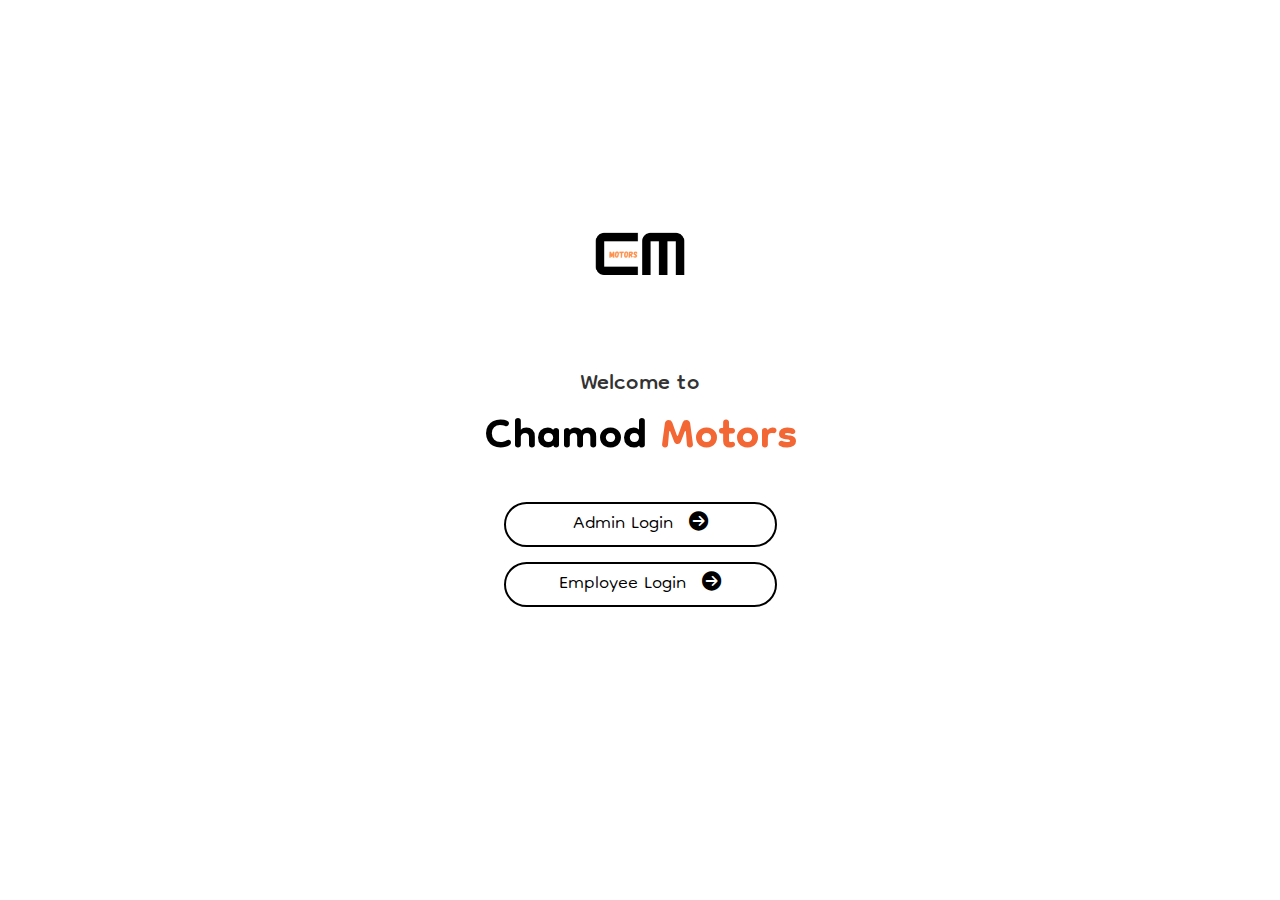
<file: View/index.html>
<!DOCTYPE html>
<html lang="en">
<head>
  <meta charset="UTF-8" />
  <meta name="viewport" content="width=device-width, initial-scale=1.0"/>
  <title>Chamod Motors</title>
  <link rel="stylesheet" href="styles.css"/>
  <!-- Font Awesome CDN -->
<link rel="stylesheet" href="https://cdnjs.cloudflare.com/ajax/libs/font-awesome/6.5.0/css/all.min.css" integrity="sha512-..." crossorigin="anonymous" referrerpolicy="no-referrer" />
<link rel="preconnect" href="https://fonts.googleapis.com">
<link rel="preconnect" href="https://fonts.gstatic.com" crossorigin>
<link href="https://fonts.googleapis.com/css2?family=Dongle&family=Poppins:ital,wght@0,100;0,200;0,300;0,400;0,500;0,600;0,700;0,800;0,900;1,100;1,200;1,300;1,400;1,500;1,600;1,700;1,800;1,900&display=swap" rel="stylesheet">
</head>
<body>
  <div class="container">
    <div class="logo">
        <img src="logo.png">
    </div>
    <h2>Welcome to</h2>
    <h1><span class="highlight">Chamod</span> <span class="orange">Motors</span></h1>
    <div class="login-buttons">
      <button>Admin Login <i class="fa-solid fa-circle-arrow-right"></i></button>
      <button>Employee Login <i class="fa-solid fa-circle-arrow-right"></i></button>
    </div>
  </div>
 
</body>
</html>
</file>
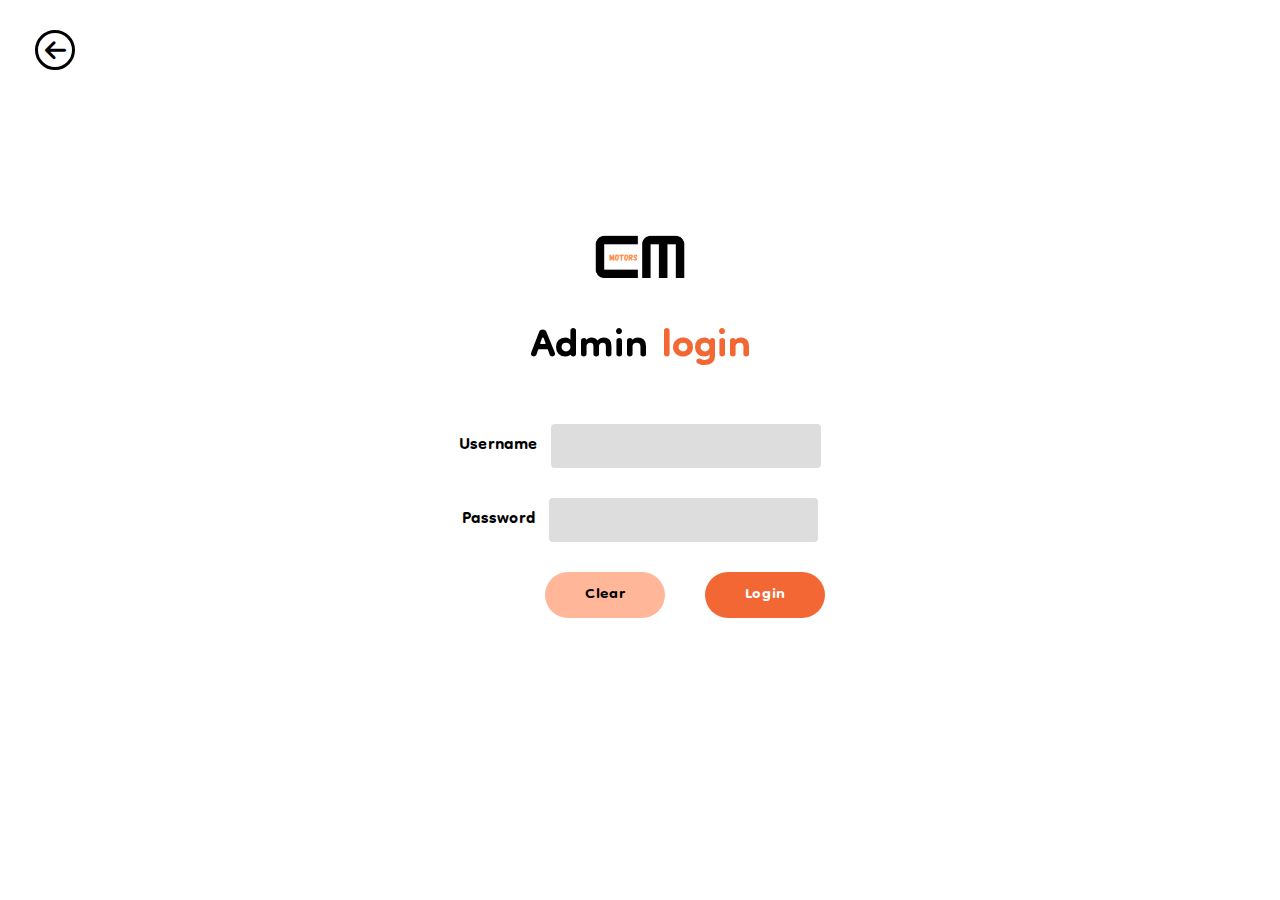
<file: View/AdminLogin.html>
<!DOCTYPE html>
<html lang="en">
<head>
  <meta charset="UTF-8" />
  <meta name="viewport" content="width=device-width, initial-scale=1.0"/>
  <title>Employee Login - Chamod Motors</title>
  <link rel="stylesheet" href="Login.css"/>
  <link rel="stylesheet" href="https://cdnjs.cloudflare.com/ajax/libs/font-awesome/6.5.0/css/all.min.css" />
  <link href="https://fonts.googleapis.com/css2?family=Dongle:wght@300;400;700&display=swap" rel="stylesheet">
</head>
<body>
  <div class="back-button" onclick="goBack()">
    <i class="fa-solid fa-arrow-left"></i>
  </div>

  <div class="container">
    <div class="logo">
      <img src="logo.png" alt="Logo" />
    </div>
    <h1><span class="highlight">Admin</span> <span class="orange">login</span></h1>

    <form id="loginForm" onsubmit="nextForm(event)">
      <div class="input-group">
        <label for="username">Username</label>
        <input type="text" id="username" />
      </div>
      <div class="input-group">
        <label for="password">Password</label>
        <input type="password" id="password" />
      </div>

      <div class="button-group">
        <button type="button" class="clear" onclick="clearForm()">Clear</button>
        <button type="submit" class="login">Login</button>
      </div>
    </form>
  </div>

  <script>
        function goBack() {
        
            window.location.href = "index.html";
        }

        function clearForm() {
        document.getElementById('username').value = '';
        document.getElementById('password').value = '';

         const error = document.getElementById('error-message');
            if (error) error.innerText = '';
        }


        function nextForm(event) {
    event.preventDefault(); // Stop form from reloading the page

    const username = document.getElementById('username').value.trim();
    const password = document.getElementById('password').value.trim();

    // Optional error message area
    let error = document.getElementById('error-message');
    if (!error) {
      error = document.createElement('p');
      error.id = 'error-message';
      error.style.color = 'red';
      error.style.fontSize = '25px';
      document.querySelector('.button-group').before(error);
    }

    // Validation
    if (username === 'admin' && password === 'admin123') {
      error.innerText = '';
      window.location.href = "Employee.html"; // Redirect on valid credentials
    } else if (password === '' && password ==='') {
      error.innerText = 'Please enter a valid Username and Password.';
    } else if (username !== 'admin' && password !== 'admin123') {
      error.innerText = 'Entered Username and Password are wrong.';
    } else if (password === '' && password ==='') {
      error.innerText = 'Please enter a valid Username and Password.';
    } else if (username !== 'admin') {
      error.innerText = 'Username is incorrect.';
    } else {
      error.innerText = 'Password is incorrect.';
    }
  }
  </script>
</body>
</html>
</file>
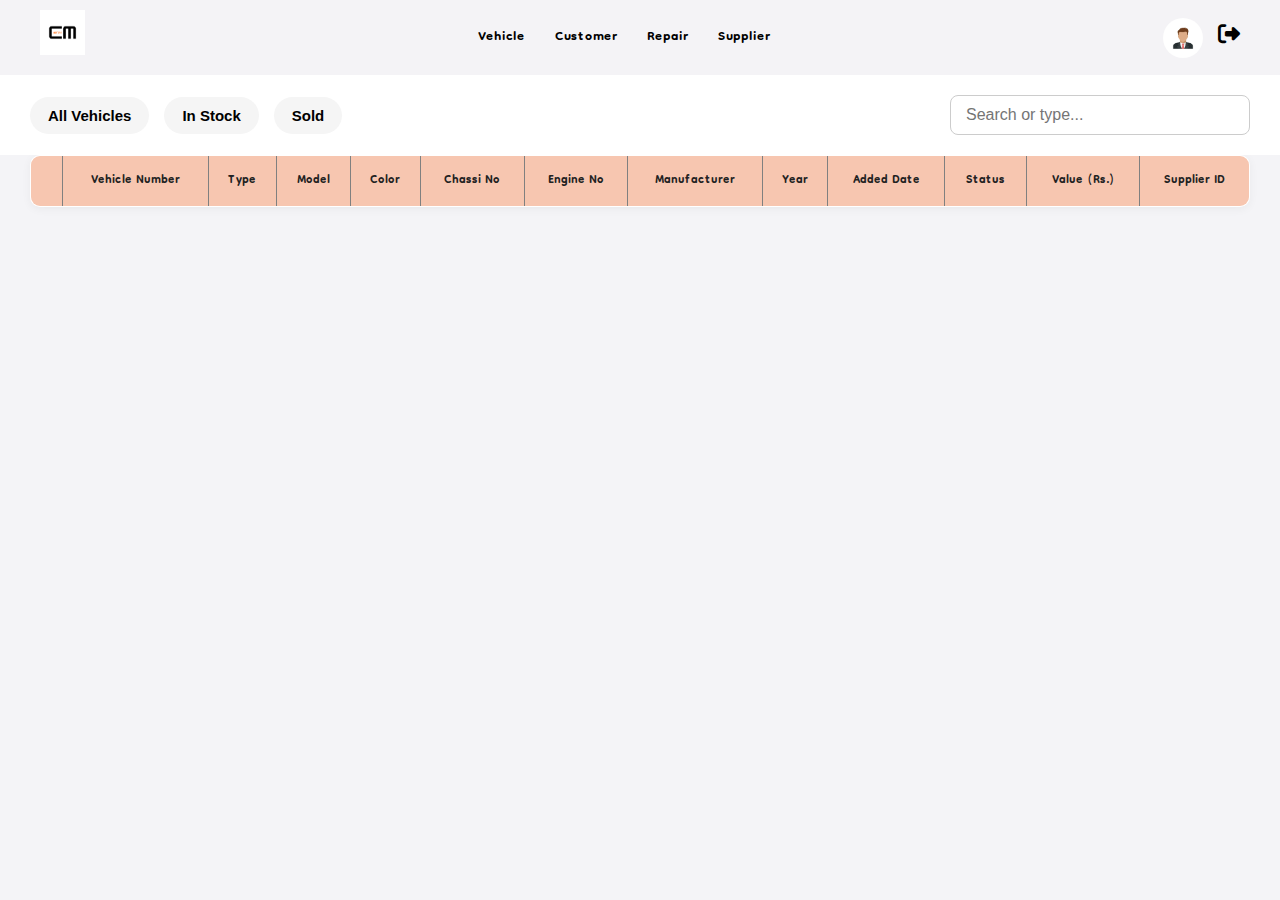
<file: View/Employee.html>
<!DOCTYPE html>
<html lang="en">
<head>
  <meta charset="UTF-8">
  <title>Employee Dashboard</title>
  <link rel="stylesheet" href="Employee.css">
    <link rel="stylesheet" href="https://cdnjs.cloudflare.com/ajax/libs/font-awesome/6.5.0/css/all.min.css" />
  <link href="https://fonts.googleapis.com/css2?family=Dongle:wght@300;400;700&display=swap" rel="stylesheet">
</head>
<body>
<!-- Navbar -->
<nav class="navbar">
  <div class="nav-container">
    <div class="logo">
      <img src="logo.png" alt="Logo">
    </div>
    <ul class="nav-links" id="navLinks">
      <li><a href="vehicle.html">Vehicle</a></li>
      <li><a href="customer.html">Customer</a></li>
      <li><a href="repair.html">Repair</a></li>
      <li><a href="supplier.html">Supplier</a></li>
    </ul>
    <div class="profile-logout">
      <img src="profile.jpg" alt="Profile" class="profile-icon">
      <a href="logout.html" class="logout-icon"><i class="fas fa-sign-out-alt"></i></a>
    </div>
    <div class="hamburger" onclick="toggleMenu()">
      <i class="fas fa-bars"></i>
    </div>
  </div>
</nav>


<div class="top-bar">
  <div class="vehicle-filters">
    <button class="filter-btn" onclick="setActive(this)">All Vehicles</button>
    <button class="filter-btn" onclick="setActive(this)">In Stock</button>
    <button class="filter-btn" onclick="setActive(this)">Sold</button>
  </div>

  <input type="text" id="searchInput" placeholder="Search or type...">
</div>



  <section class="vehicle-table">
    <table border="1" >
      <thead>
        <tr>
          <th></th>
          <th>Vehicle Number</th>
          <th>Type</th>
          <th>Model</th>
          <th>Color</th>
          <th>Chassi No</th>
          <th>Engine No</th>
          <th>Manufacturer</th>
          <th>Year</th>
          <th>Added Date</th>
          <th>Status</th>
          <th>Value (Rs.)</th>
          <th>Supplier ID</th>
        </tr>
      </thead>
      <tbody id="vehicleBody">
        <!-- Dynamic rows go here -->
      </tbody>
    </table>
  </section>
</body>




<script>
  function toggleMenu() {
  document.getElementById("navLinks").classList.toggle("active");
}


function setActive(clickedButton) {
    const buttons = document.querySelectorAll('.filter-btn');
    buttons.forEach(btn => btn.classList.remove('active'));
    clickedButton.classList.add('active');
}
</script>
</html>
</file>
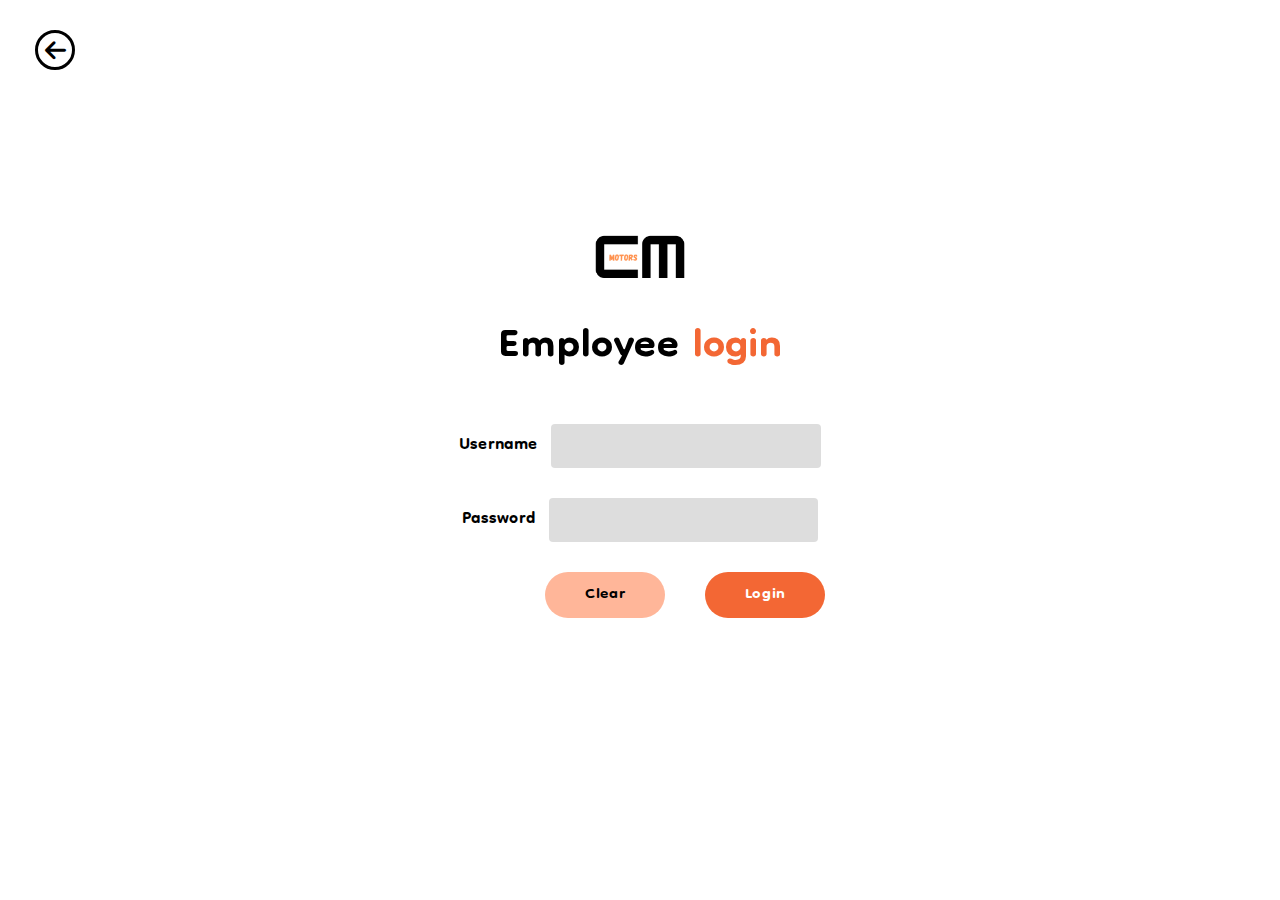
<file: View/EmployeeLogin.html>
<!DOCTYPE html>
<html lang="en">
<head>
  <meta charset="UTF-8" />
  <meta name="viewport" content="width=device-width, initial-scale=1.0"/>
  <title>Employee Login - Chamod Motors</title>
  <link rel="stylesheet" href="Login.css"/>
  <link rel="stylesheet" href="https://cdnjs.cloudflare.com/ajax/libs/font-awesome/6.5.0/css/all.min.css" />
  <link href="https://fonts.googleapis.com/css2?family=Dongle:wght@300;400;700&display=swap" rel="stylesheet">
</head>
<body>
  <div class="back-button" onclick="goBack()">
    <i class="fa-solid fa-arrow-left"></i>
  </div>

  <div class="container">
    <div class="logo">
      <img src="logo.png" alt="Logo" />
    </div>
    <h1><span class="highlight">Employee</span> <span class="orange">login</span></h1>

    <form id="loginForm">
      <div class="input-group">
        <label for="username">Username</label>
        <input type="text" id="username" />
      </div>
      <div class="input-group">
        <label for="password">Password</label>
        <input type="password" id="password" />
      </div>

      <div class="button-group">
        <button type="button" class="clear" onclick="clearForm()">Clear</button>
        <button type="submit" class="login" onclick="nextForm()">Login</button>
      </div>
    </form>
  </div>

  <script>
        function goBack() {
        
            window.location.href = "index.html";
        }

        function nextForm() {
            window.location.href = "Employee.html";
        }

        function clearForm() {
        document.getElementById('username').value = '';
        document.getElementById('password').value = '';
        }
  </script>
</body>
</html>
</file>
<file: View/styles.css>
* {
  margin: 0;
  padding: 0;
  box-sizing: border-box;
  font-family: "Dongle", sans-serif;
}

body {
  background-color: #ffffff;
  height: 100vh;
  display: flex;
  justify-content: center;
  align-items: center;
}

/* Container */
.container {
  text-align: center;
  padding: 40px;
  background-color: #ffffff;
  width: 90%;
  max-width: 500px;
}

/* Logo */
.logo img {
  max-width: 150px;
  margin-bottom: 20px;
  margin-top: -100px;
}

/* Heading Text */
h2 {
  font-size: 2.2rem;
  color: #333;
  font-weight: 500;
  margin-bottom: 80px;
}

h1 {
  font-size: 4.2rem;
  font-weight: 700;
  margin-top: -100px;
}

button i {
  margin-left: 10px;
  font-size: 1.2rem;

}

.highlight {
  color: #000;
}

.orange {
  color: #f36734; /* Coral orange */
}

/* Login Buttons */
.login-buttons button {
  display: block;
  width: 65%;
  margin: 15px auto;
  font-size: 1.8rem;
  font-weight: 300;
  background-color: #ffffff;
  border: 2px solid #000;
  border-radius: 50px;
  cursor: pointer;
  transition: all 0.3s ease;
  align-items: center;
}

.login-buttons button span {
  margin-left: 10px;
  font-size: 1.2rem;
}

.login-buttons button:hover {
  background-color: #f36734;
  color: #ffffff;
}
</file>
<file: View/Login.css>
* {
  margin: 0;
  padding: 0;
  box-sizing: border-box;
  font-family: 'Dongle', sans-serif;
}

body {
  background-color: #fff;
  height: 100vh;
  display: flex;
  flex-direction: column;
  align-items: center;
  justify-content: center;
  position: relative;
}

.back-button {
  position: absolute;
  top: 30px;
  left: 35px;
  font-size: 1.5rem;
  cursor: pointer;
  border: 3px solid #000;
  border-radius: 50%;
  width: 40px;
  height: 40px;
  display: flex;
  align-items: center;
  justify-content: center;
}

.container {
  text-align: center;
  width: 90%;
  max-width: 500px;
}

.logo img {
  max-width: 150px;
  margin-bottom: 10px;
  margin-top: -100px;
}

h1 {
  font-size: 4rem;
  font-weight: 700;
  margin-bottom: 30px;
    margin-top: -50px;
}

.highlight {
  color: #000;
}

.orange {
  color: #f36734;
}

.input-group {
  justify-content: space-between;
  align-items: center;
  margin: 20px 5px;
}

.input-group label {
  font-size: 1.6rem;
  font-weight: 600;
  color: #000;
  width: 40%;
  margin-right: 10px;
}

.input-group input {
  width: 55%;
  padding: 5px;
  font-size: 1.5rem;
  background-color: #ddd;
  border: none;
  border-radius: 60%;
  border-radius: 4px;
  margin-bottom: 10px;
}

.button-group {
  margin-top: 20px;
  display: flex;
  justify-content: center;
  gap: 40px;
  margin-left: 90px;
}

.button-group button {
  padding: 6px 40px;
  font-size: 1.5rem;
  border: none;
  border-radius: 30px;
  cursor: pointer;
  font-weight: bold;
}

.clear {
  background-color: #ffb699;
  color: #000;
}

.login {
  background-color: #f36734;
  color: #fff;
}
</file>
<file: View/Employee.css>
/* General Reset & Fonts */
* {
  margin: 0;
  padding: 0;
  box-sizing: border-box;
}

body {
  font-family: 'Dongle', sans-serif;
  background-color: #f4f4f7;
  color: #222;
}

/* Navbar */
.navbar {
  background-color: #f4f3f6;
  padding: 10px 20px;
}

.nav-container {
  max-width: 1200px;
  margin: auto;
  display: flex;
  align-items: center;
  justify-content: space-between;
  position: relative;
}

.logo img {
  height: 45px;
}

.nav-links {
  list-style: none;
  display: flex;
  gap: 30px;
}

.nav-links li a {
  text-decoration: none;
  color: #000;
  font-weight: bold;
  font-size: 20px;
}

.profile-logout {
  display: flex;
  align-items: center;
  gap: 15px;
}

.profile-icon {
  width: 40px;
  border-radius: 50%;
}

.logout-icon i {
  font-size: 22px;
  color: #000;
}

/* Hamburger menu  */
.hamburger {
  display: none;
  font-size: 26px;
  cursor: pointer;
}

/* Responsive */
@media (max-width: 768px) {
  .nav-links {
    position: absolute;
    top: 70px;
    left: 0;
    right: 0;
    background-color: #f4f3f6;
    flex-direction: column;
    align-items: center;
    display: none;
  }

  .nav-links.active {
    display: flex;
  }

  .hamburger {
    display: block;
  }

  .profile-logout {
    display: none; 
  }
}

/* filter buttons & search bar */
.top-bar {
  display: flex;
  justify-content: space-between;
  align-items: center;
  padding: 20px 30px;
  background-color: #fff;
  flex-wrap: wrap;
  gap: 10px;
}

/* Search Input */
#searchInput {
  flex: 1;
  max-width: 300px;
  padding: 10px 15px;
  font-size: 16px;
  border: 1.5px solid #ccc;
  border-radius: 8px;
}

/* Filter Buttons */
.vehicle-filters {
  display: flex;
  gap: 15px;
}

.vehicle-filters button {
  padding: 10px 18px;
  font-size: 15px;
  font-weight: 600;
  background-color: whitesmoke ;
  color: #000000;
  border: none;
  border-radius: 50px;
  cursor: pointer;
  transition: background-color 0.3s ease;
}

.vehicle-filters button:hover {
  background-color:rgb(200, 147, 100);
  color: #ffffff;
}

.vehicle-filters button.active {
  background-color:rgb(200, 147, 100);
  color: #ffffff;
}

/* Responsive */
@media (max-width: 600px) {
  .top-bar {
    flex-direction: column;
    align-items: flex-start;
  }

  .vehicle-filters {
    width: 100%;
    justify-content: space-between;
    flex-wrap: wrap;
  }
}



/* Table Section */
.vehicle-table {
  padding: 0 30px 40px;
  overflow-x: auto;
}

table {
  width: 100%;
  border-collapse: collapse;
  background-color: white;
  border-radius: 10px;
  overflow: hidden;
  box-shadow: 0 2px 10px rgba(0, 0, 0, 0.05);
}

thead {
  background-color: #f7c6b0;
  text-align: center;
}

thead th {
  padding: 12px;
  font-size: 18px;
}

tbody td {
  padding: 10px;
  font-size: 17px;
  text-align: center;
  border-bottom: 1px solid #eee;
}

.status-sold {
  color: #e74c3c;
  font-weight: bold;
}

.status-available {
  color: #27ae60;
  font-weight: bold;
}

/* Responsive */
@media (max-width: 768px) {
  nav ul {
    display: none;
  }

  .controls {
    flex-direction: column;
    align-items: flex-start;
    gap: 15px;
  }

  .search-box {
    width: 100%;
  }

  #searchInput {
    width: 100%;
  }
}
</file>
